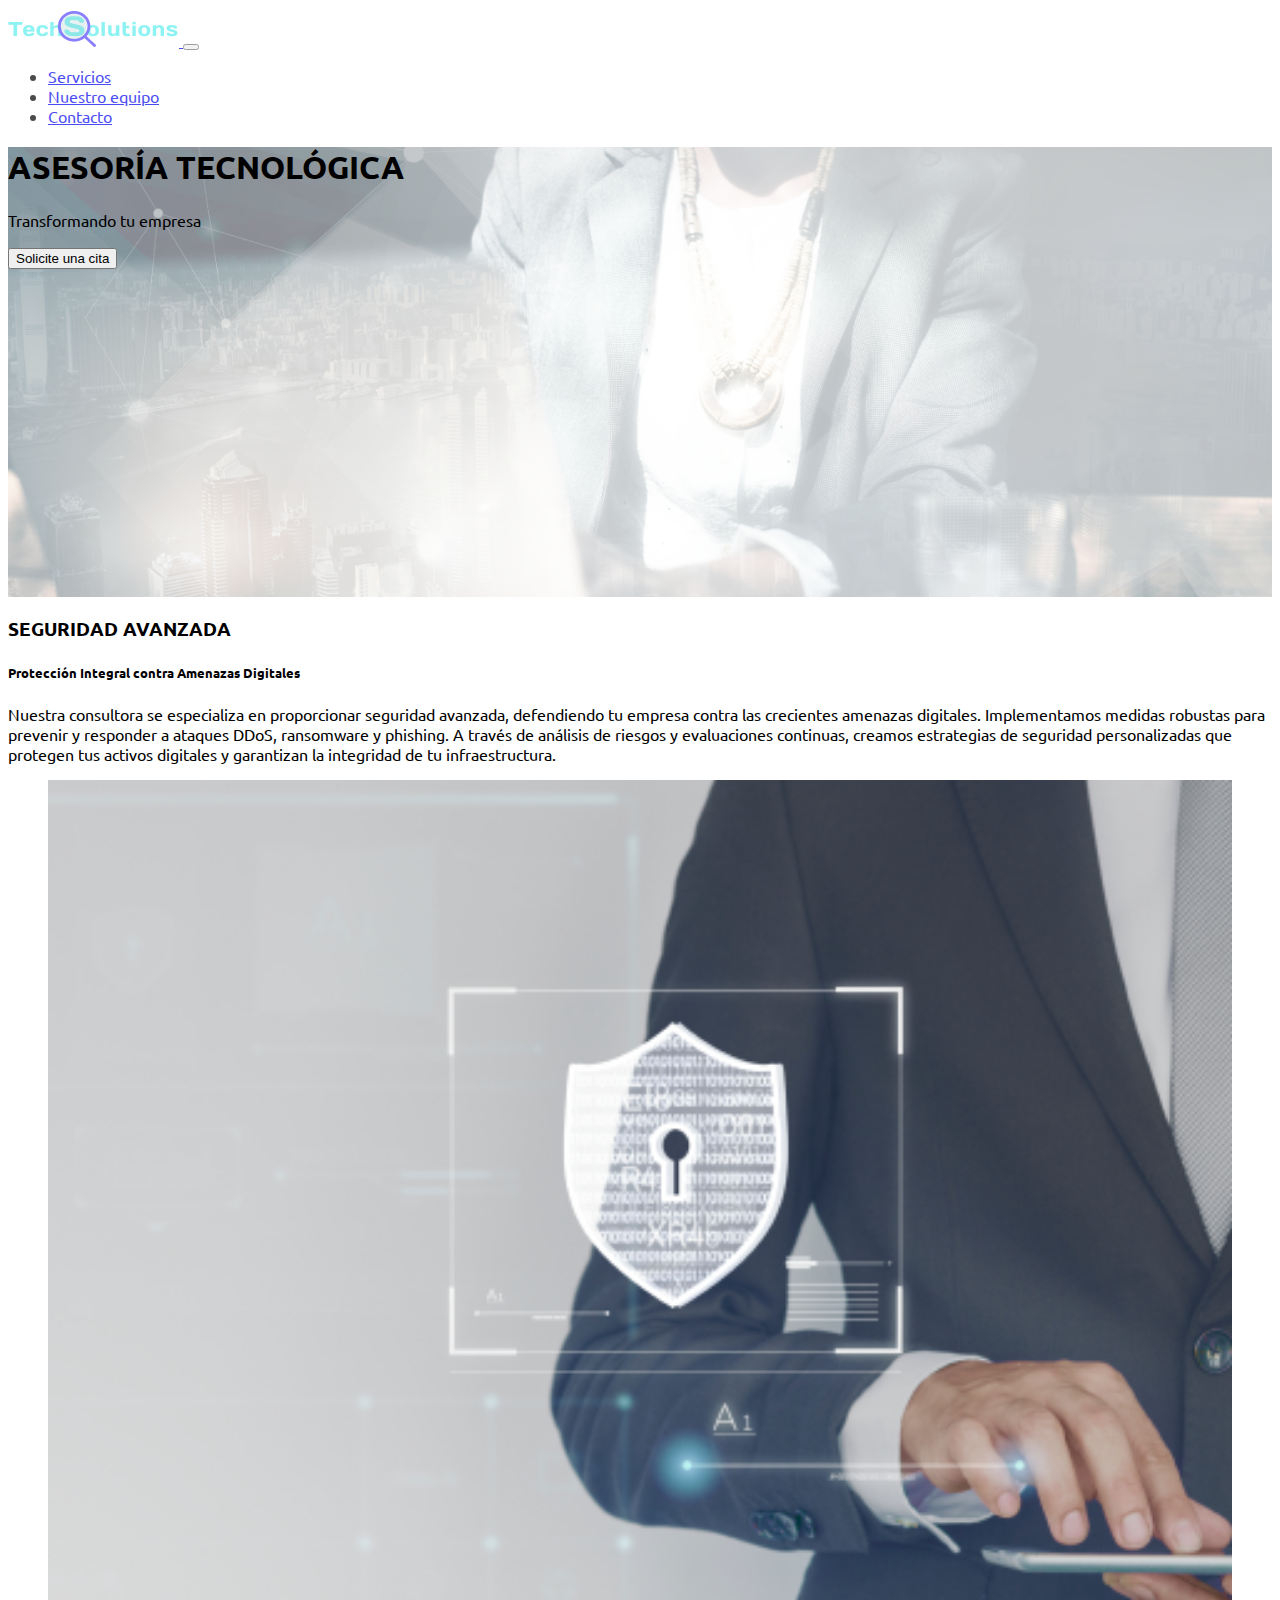
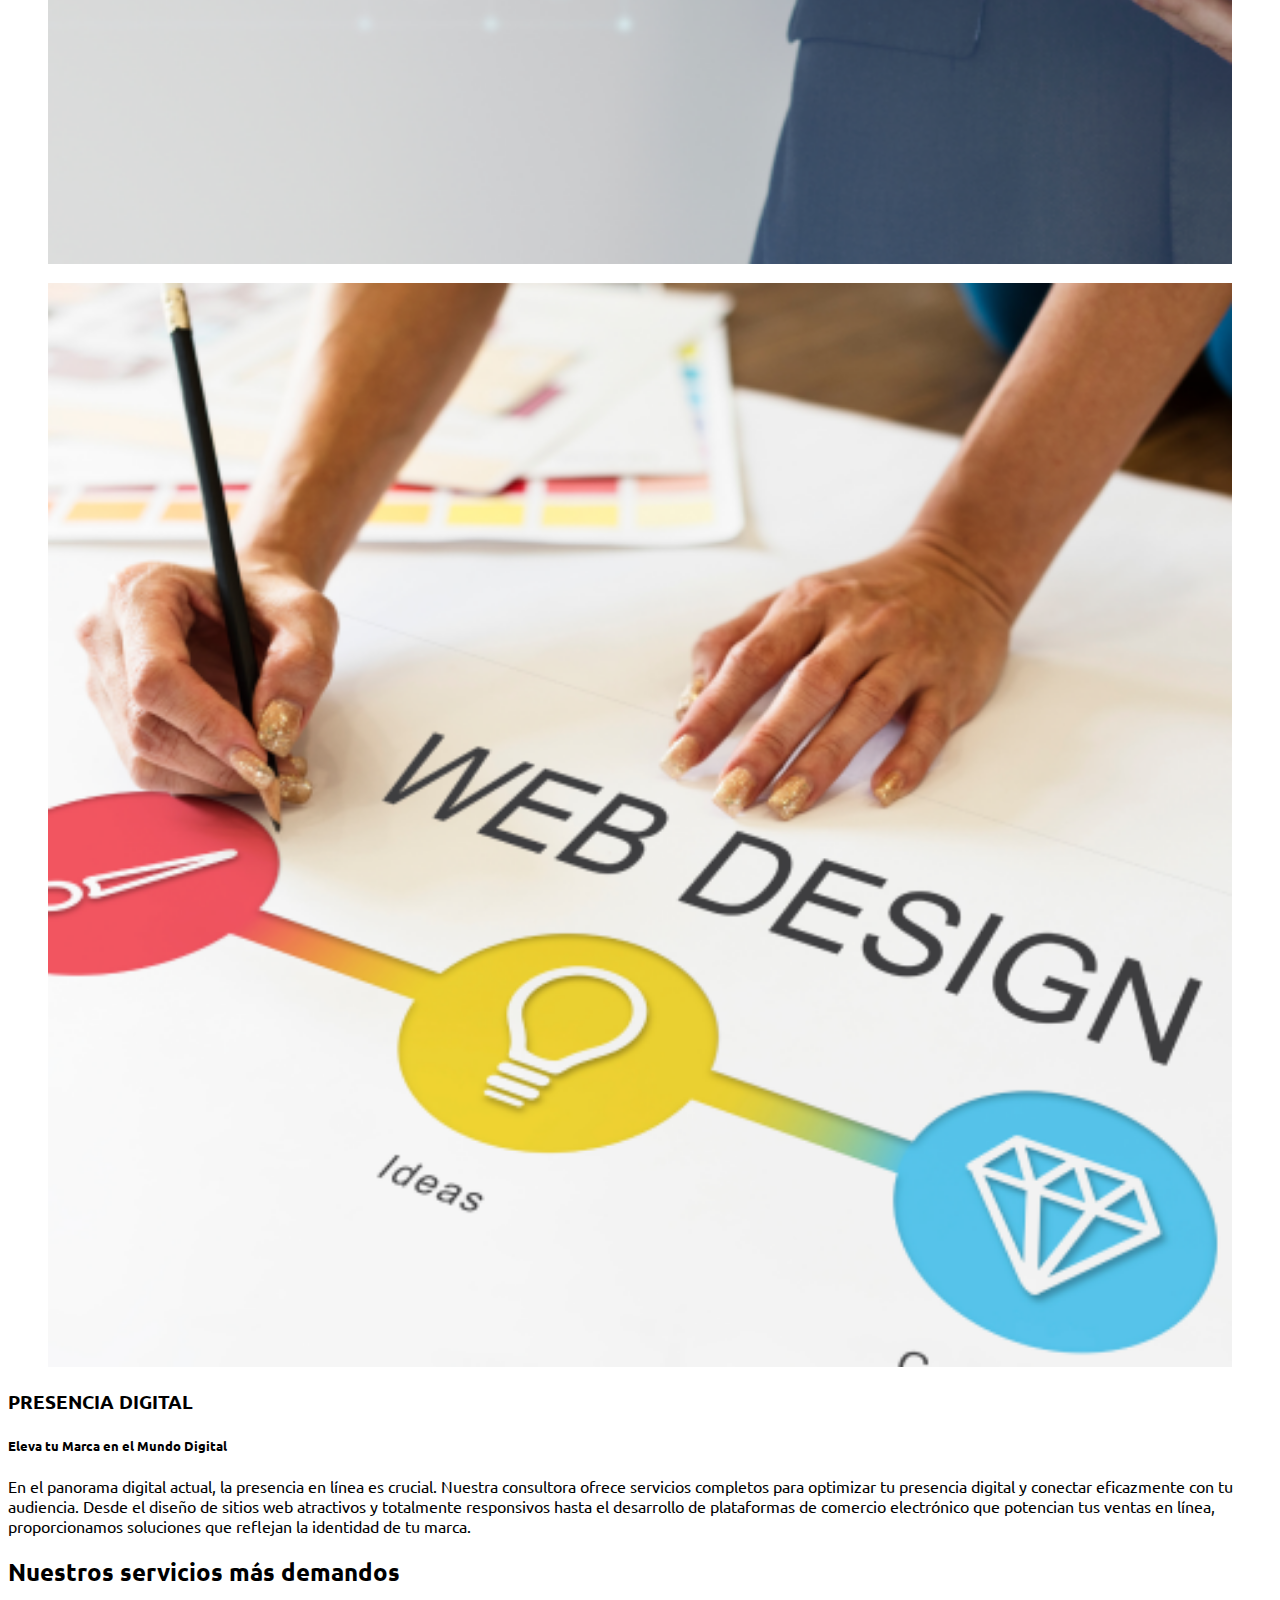
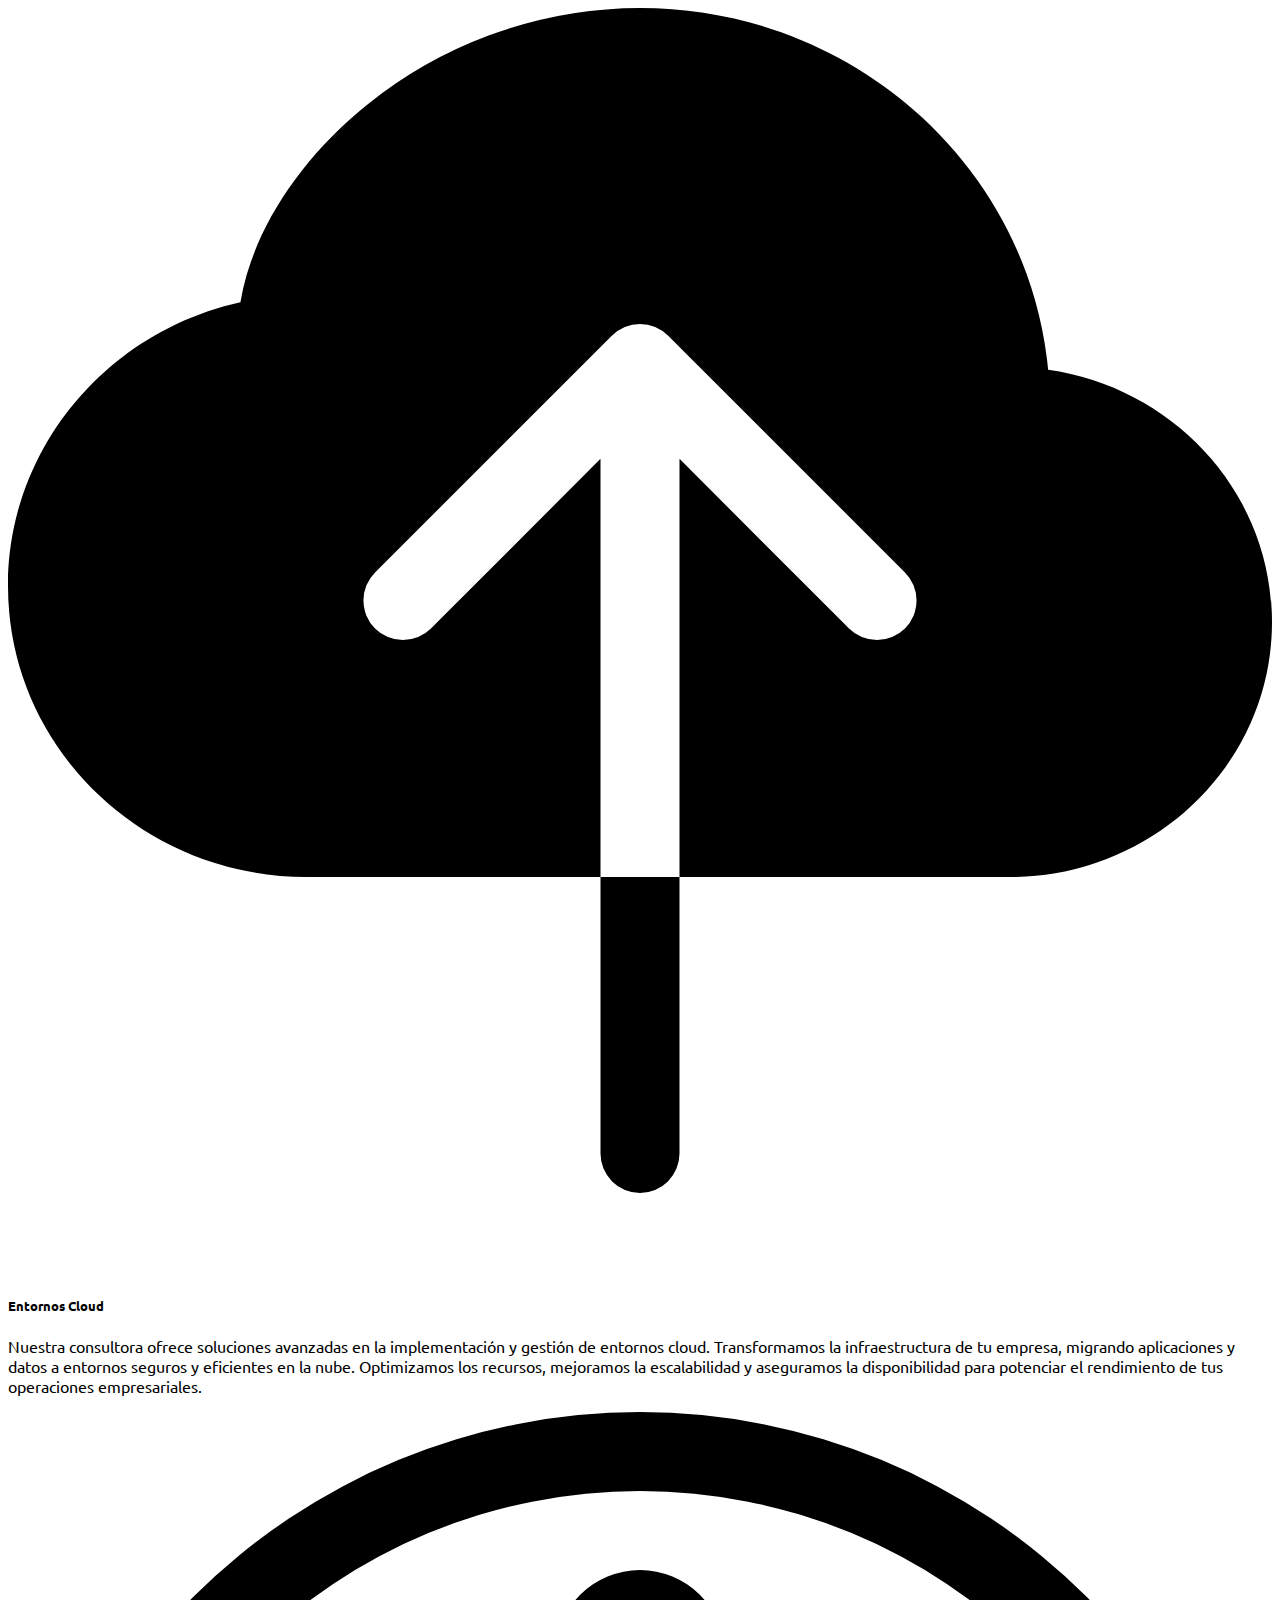
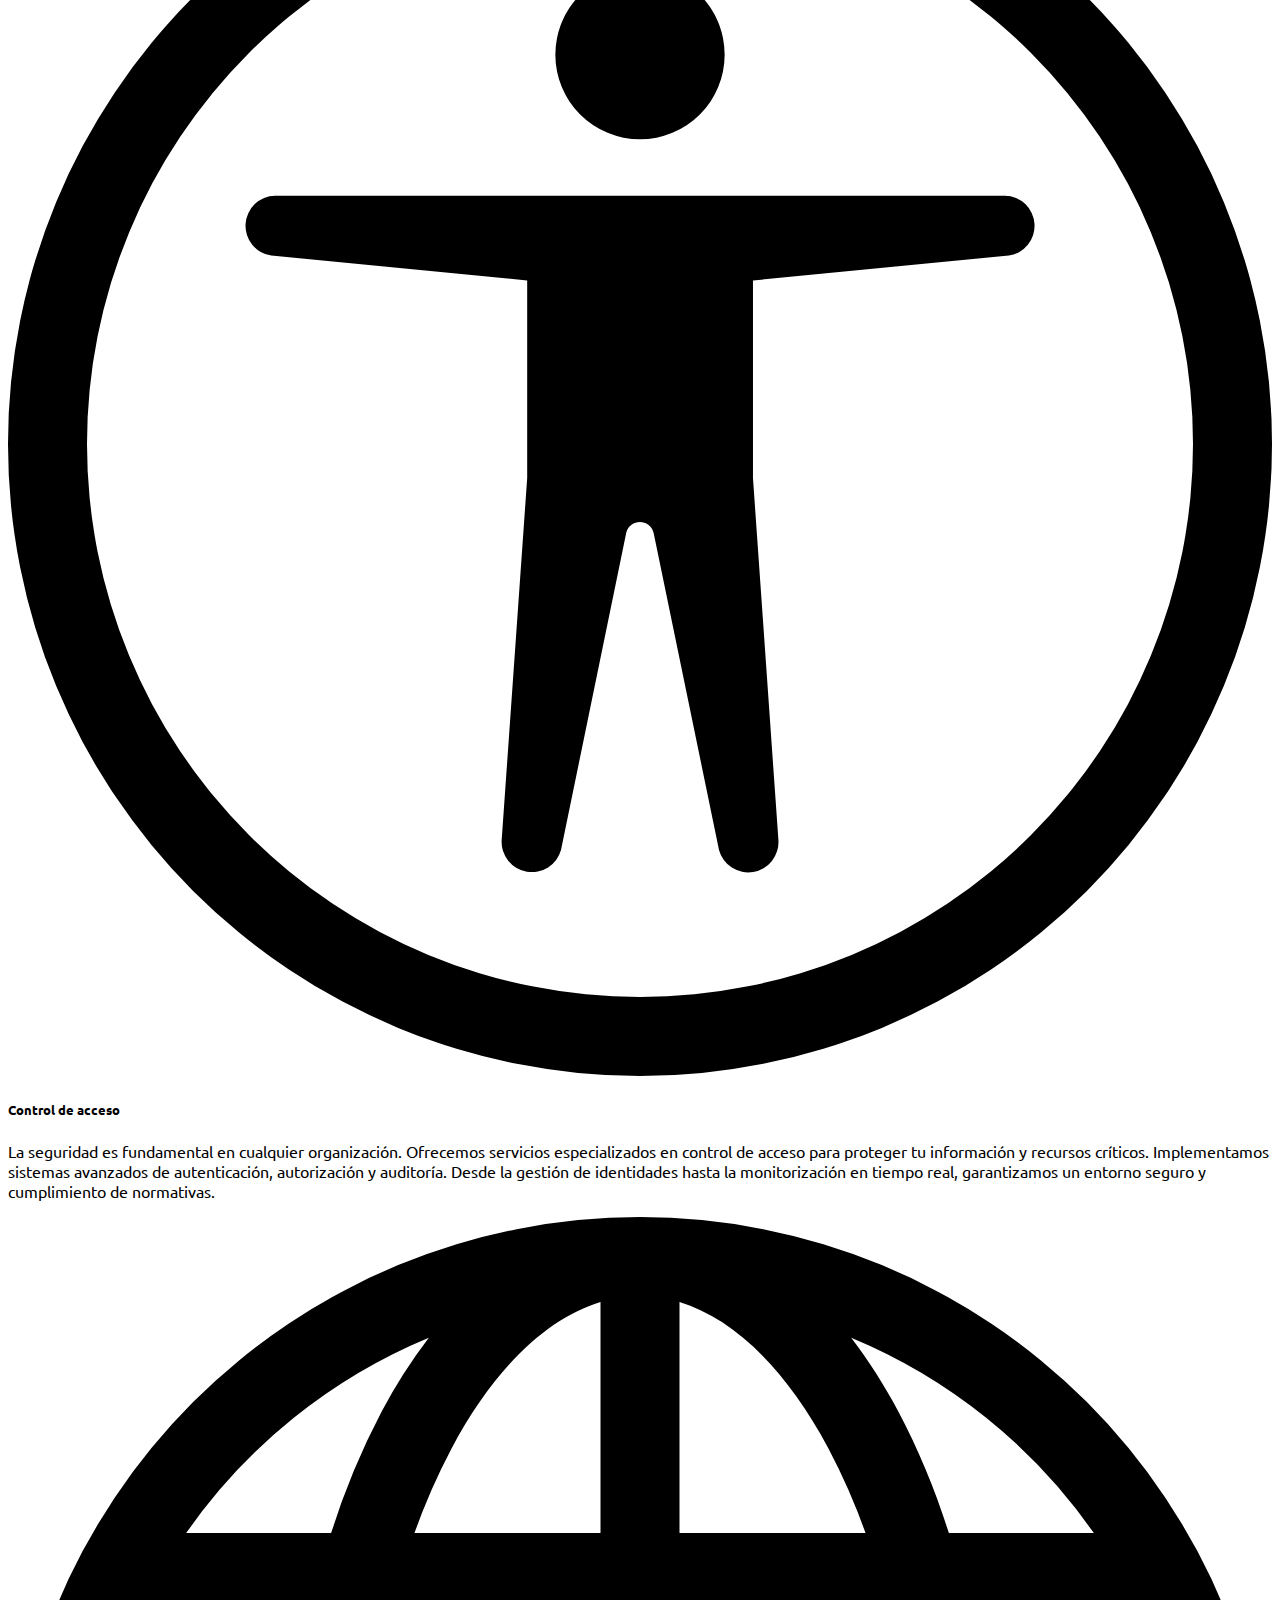
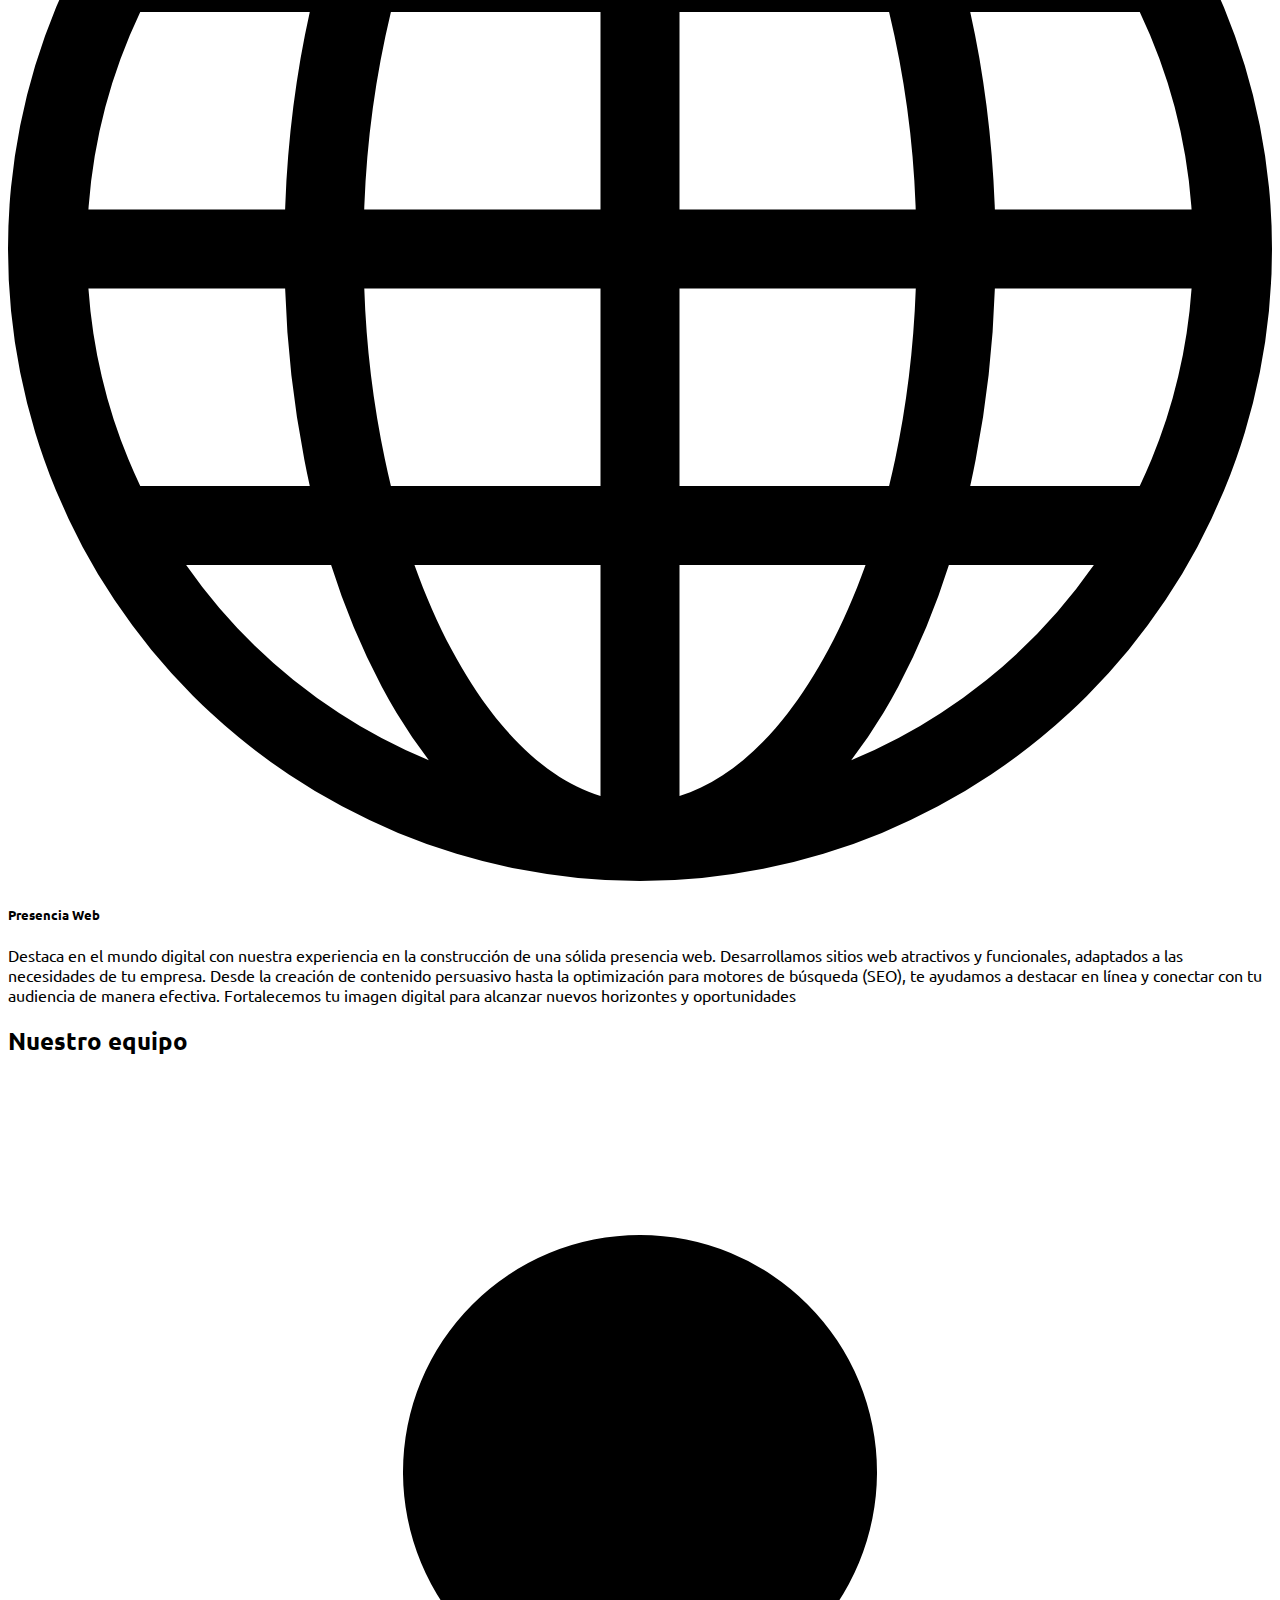
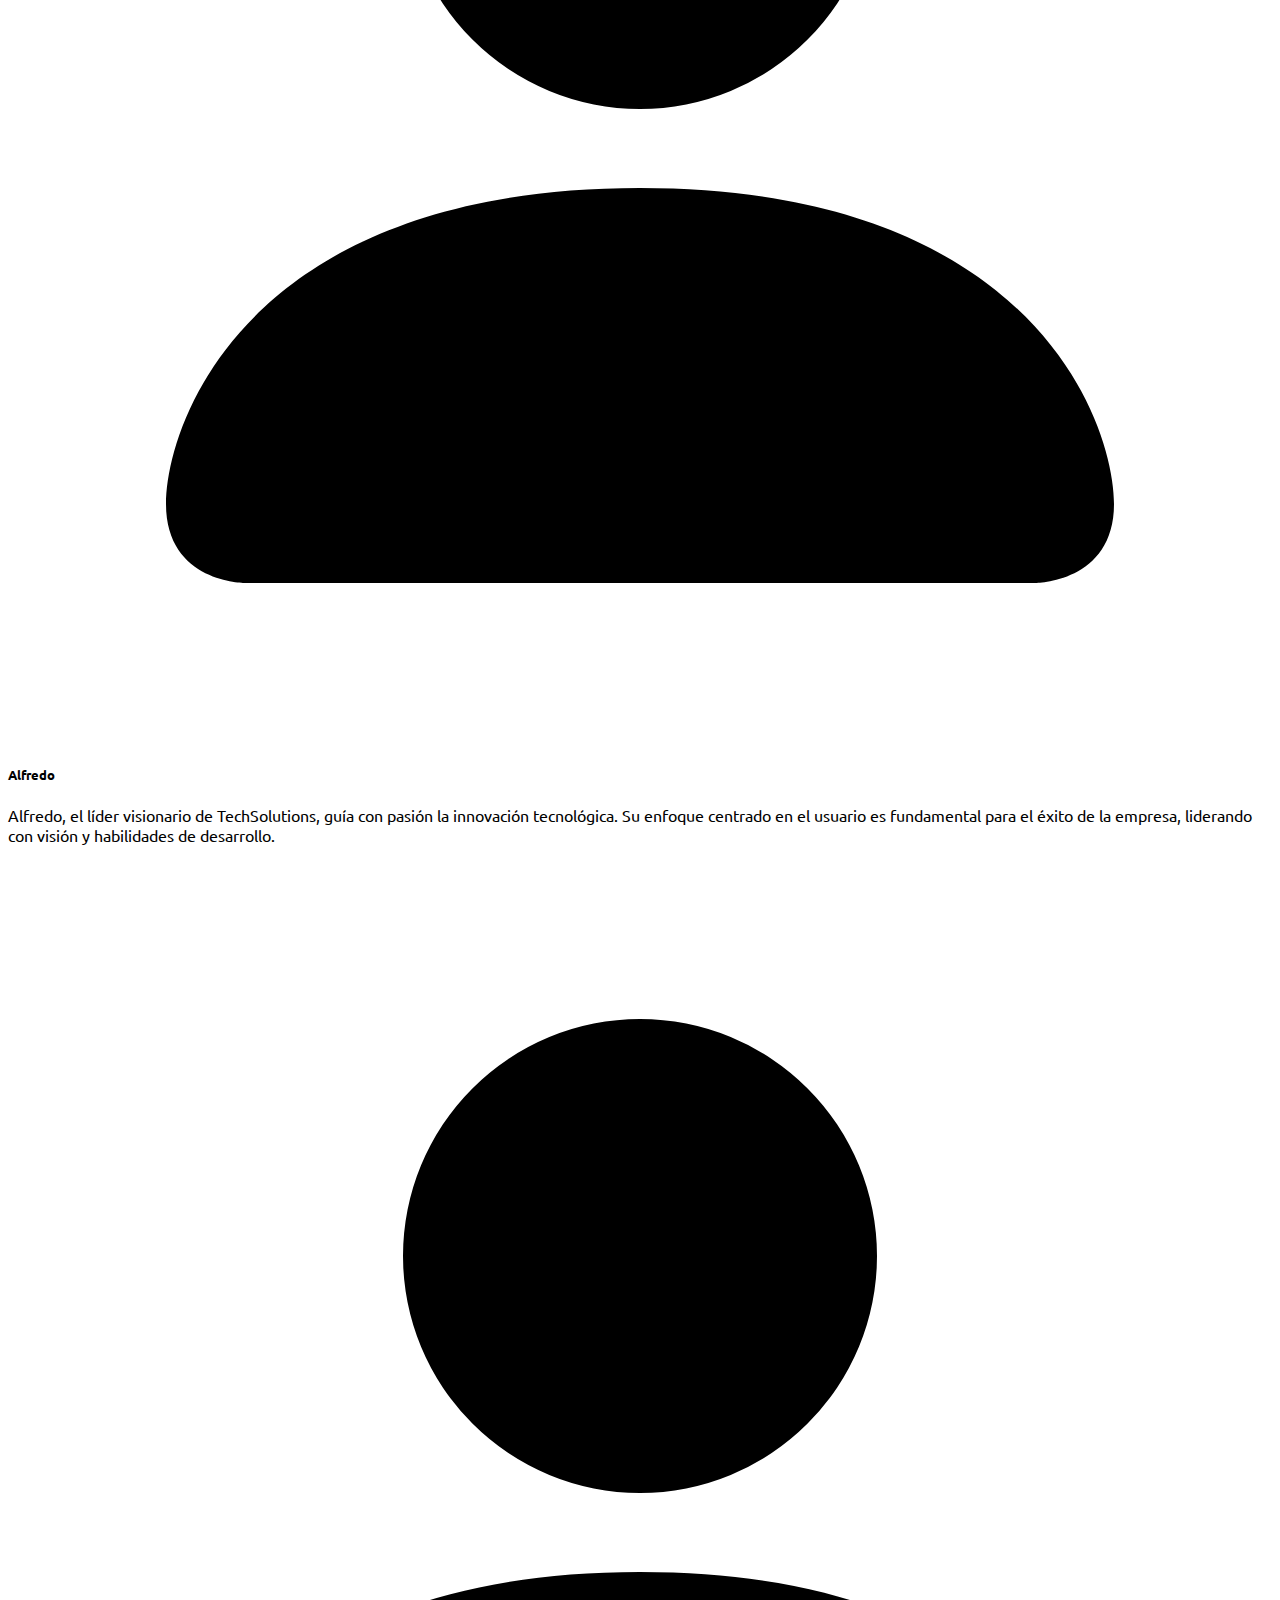
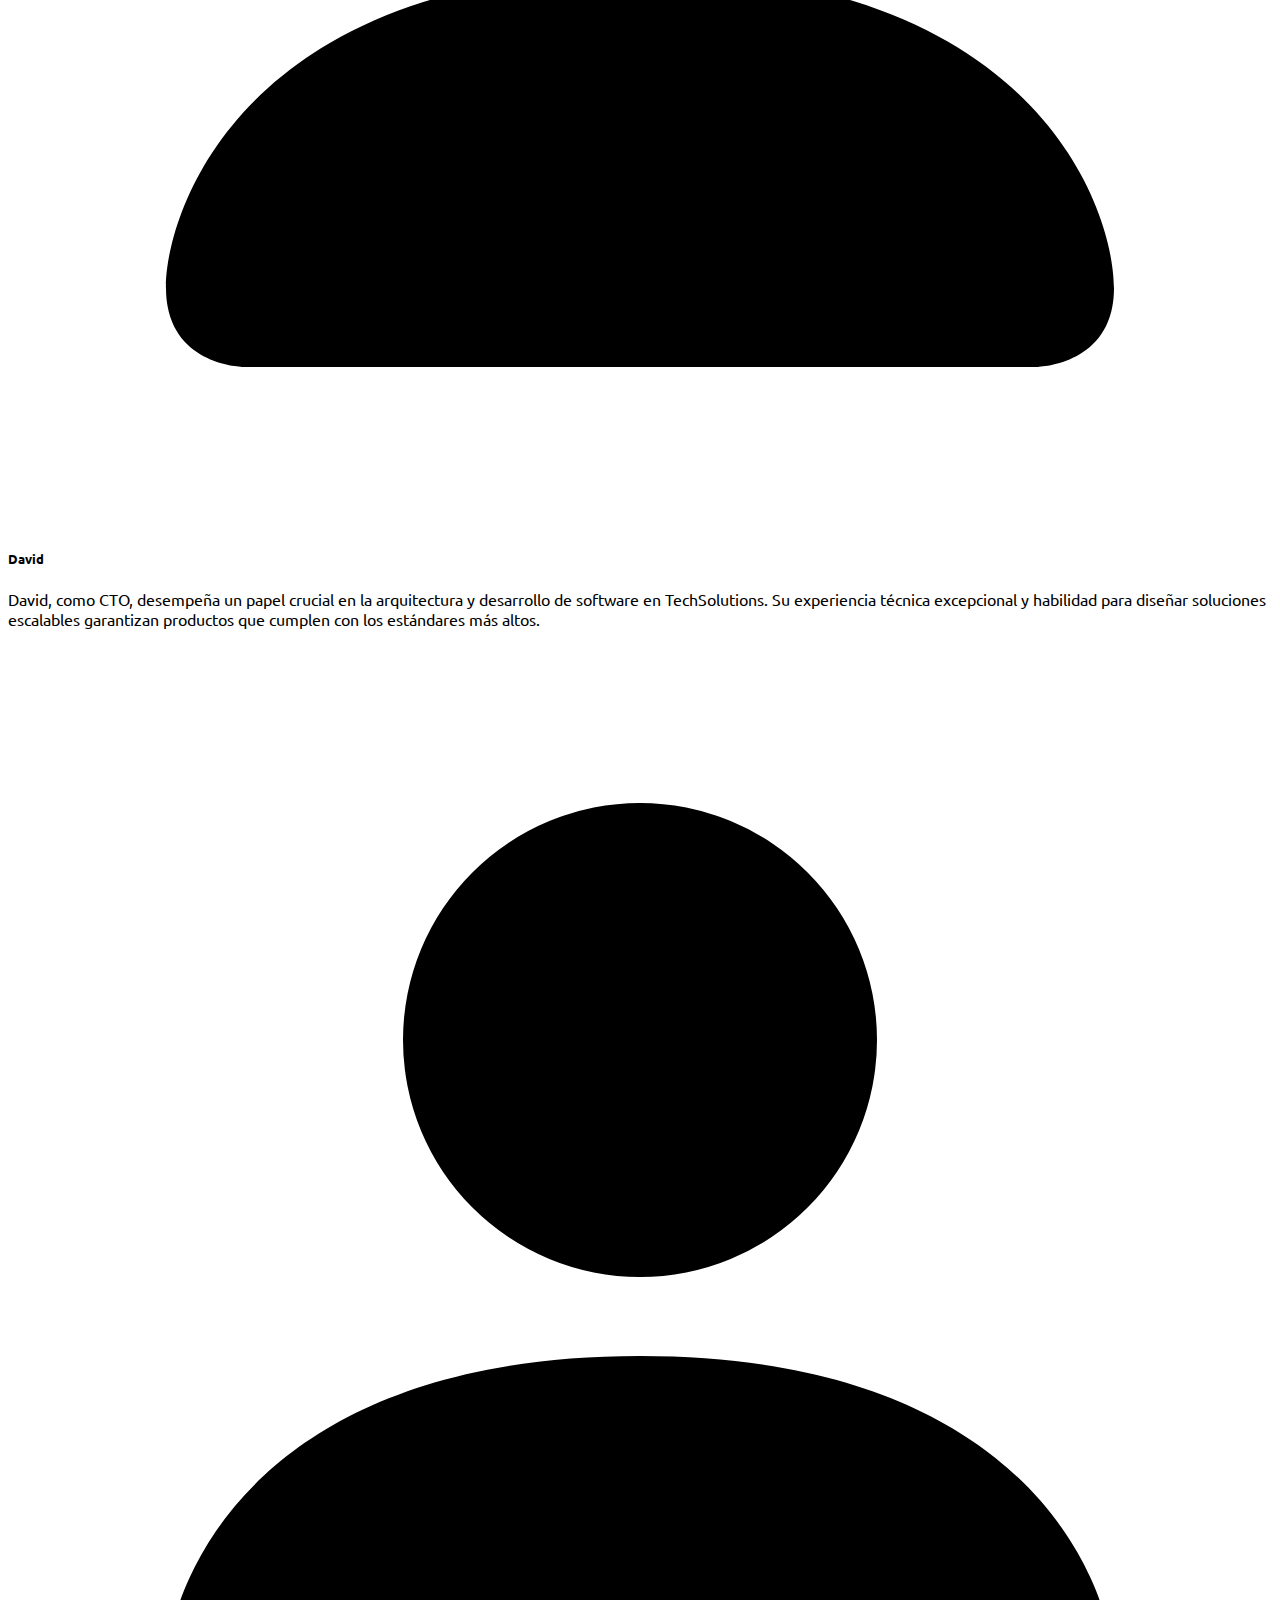
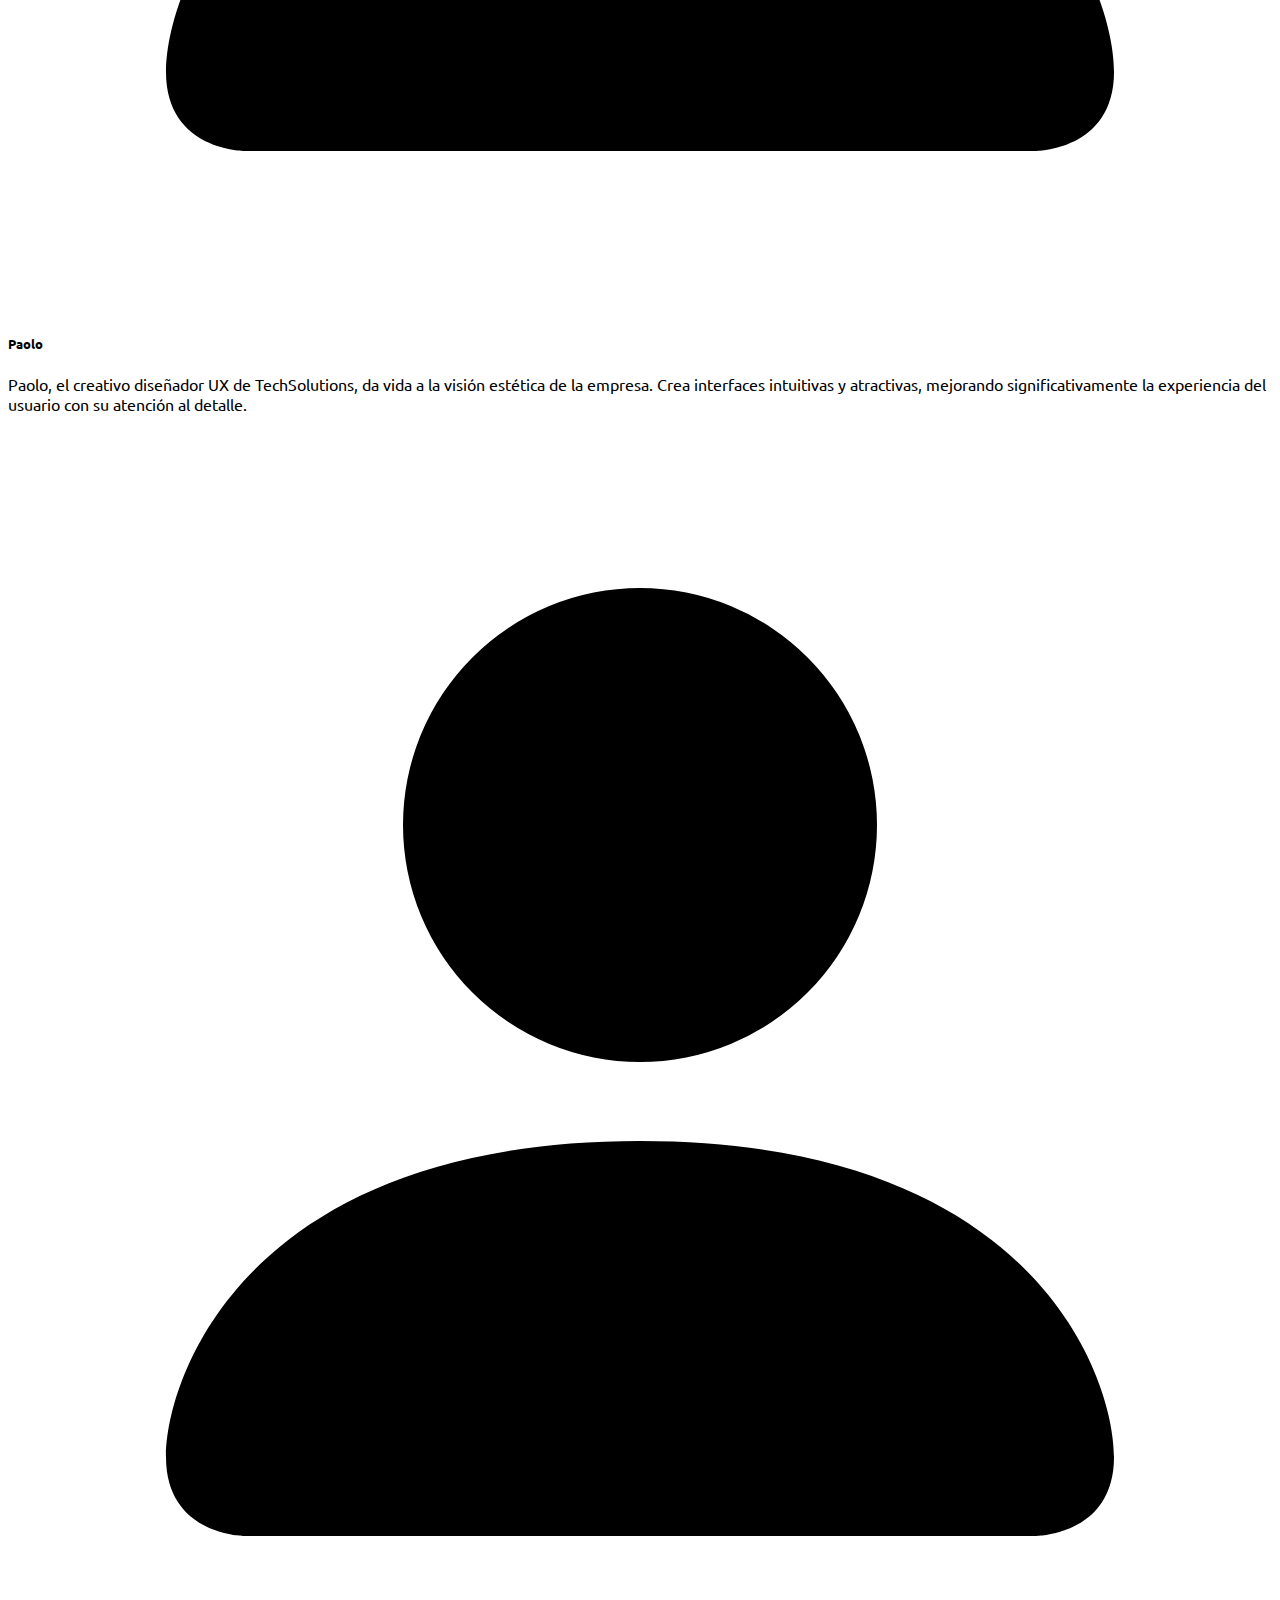
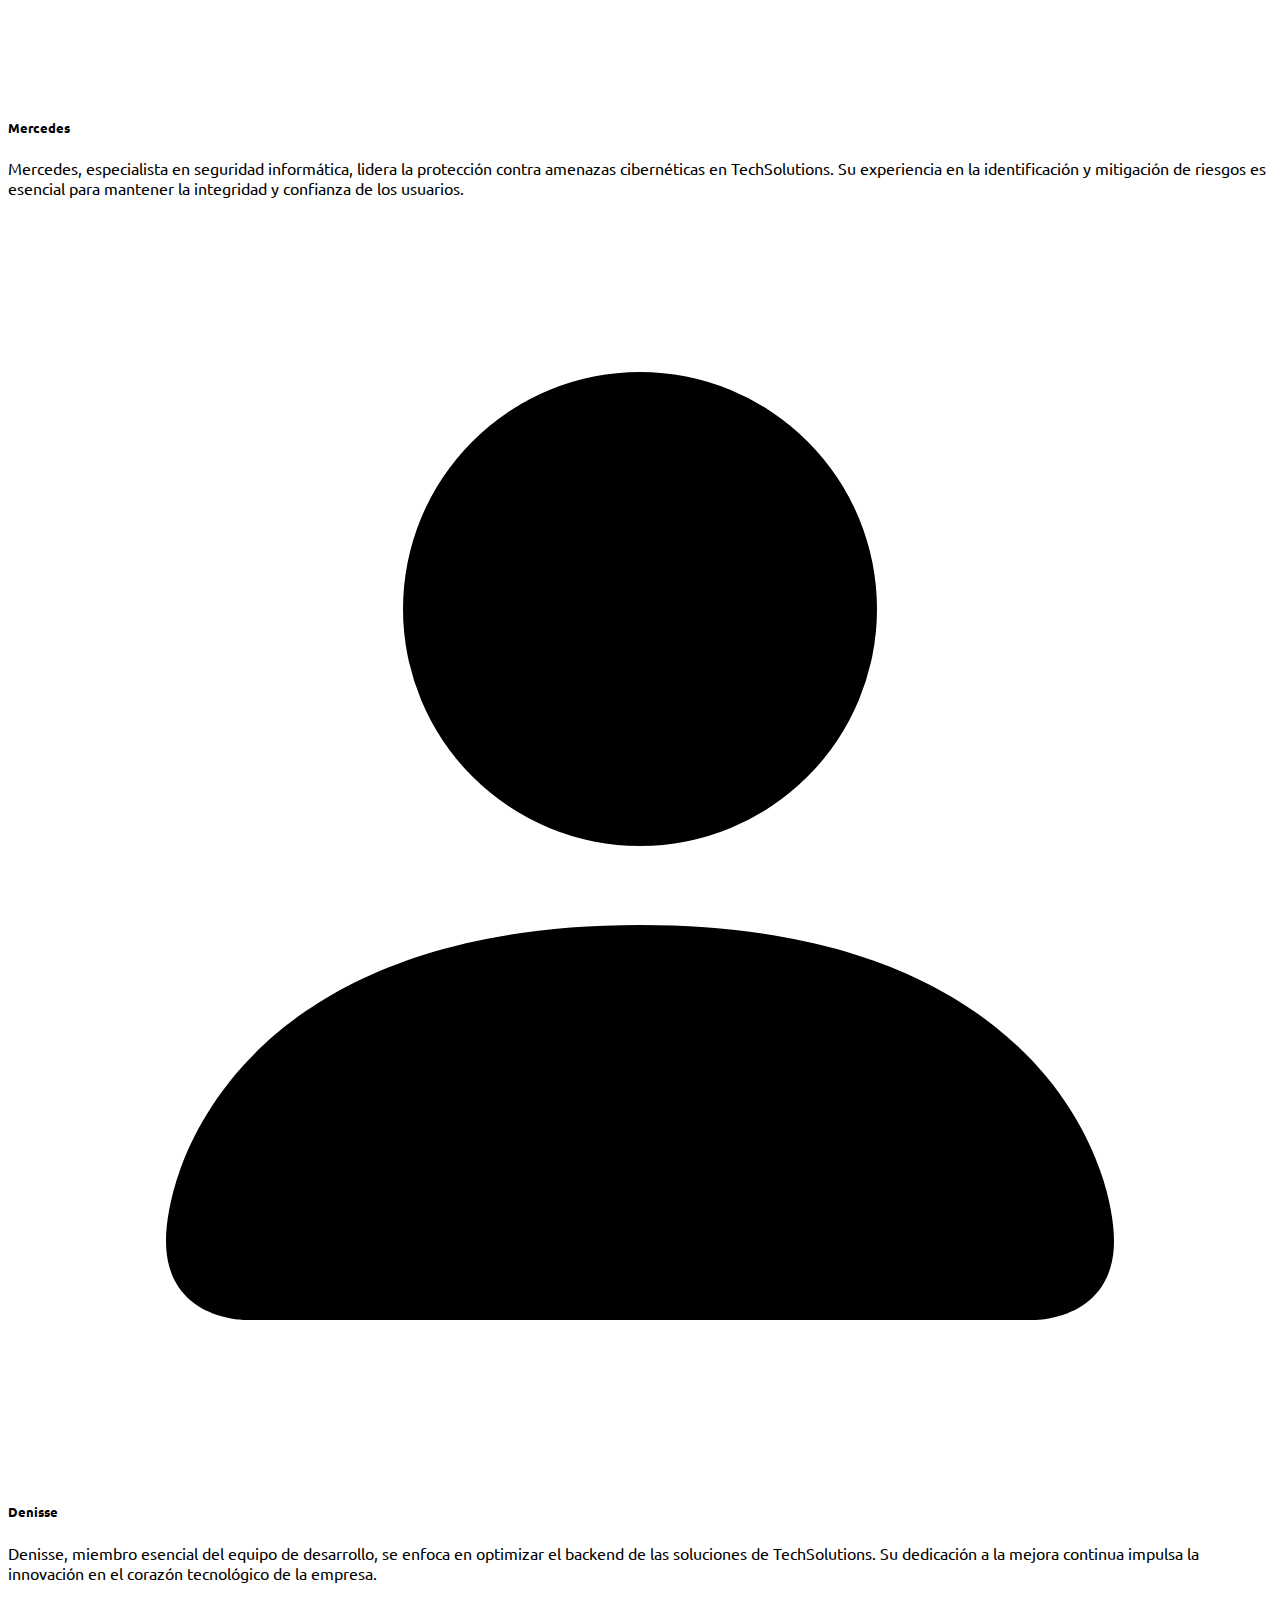
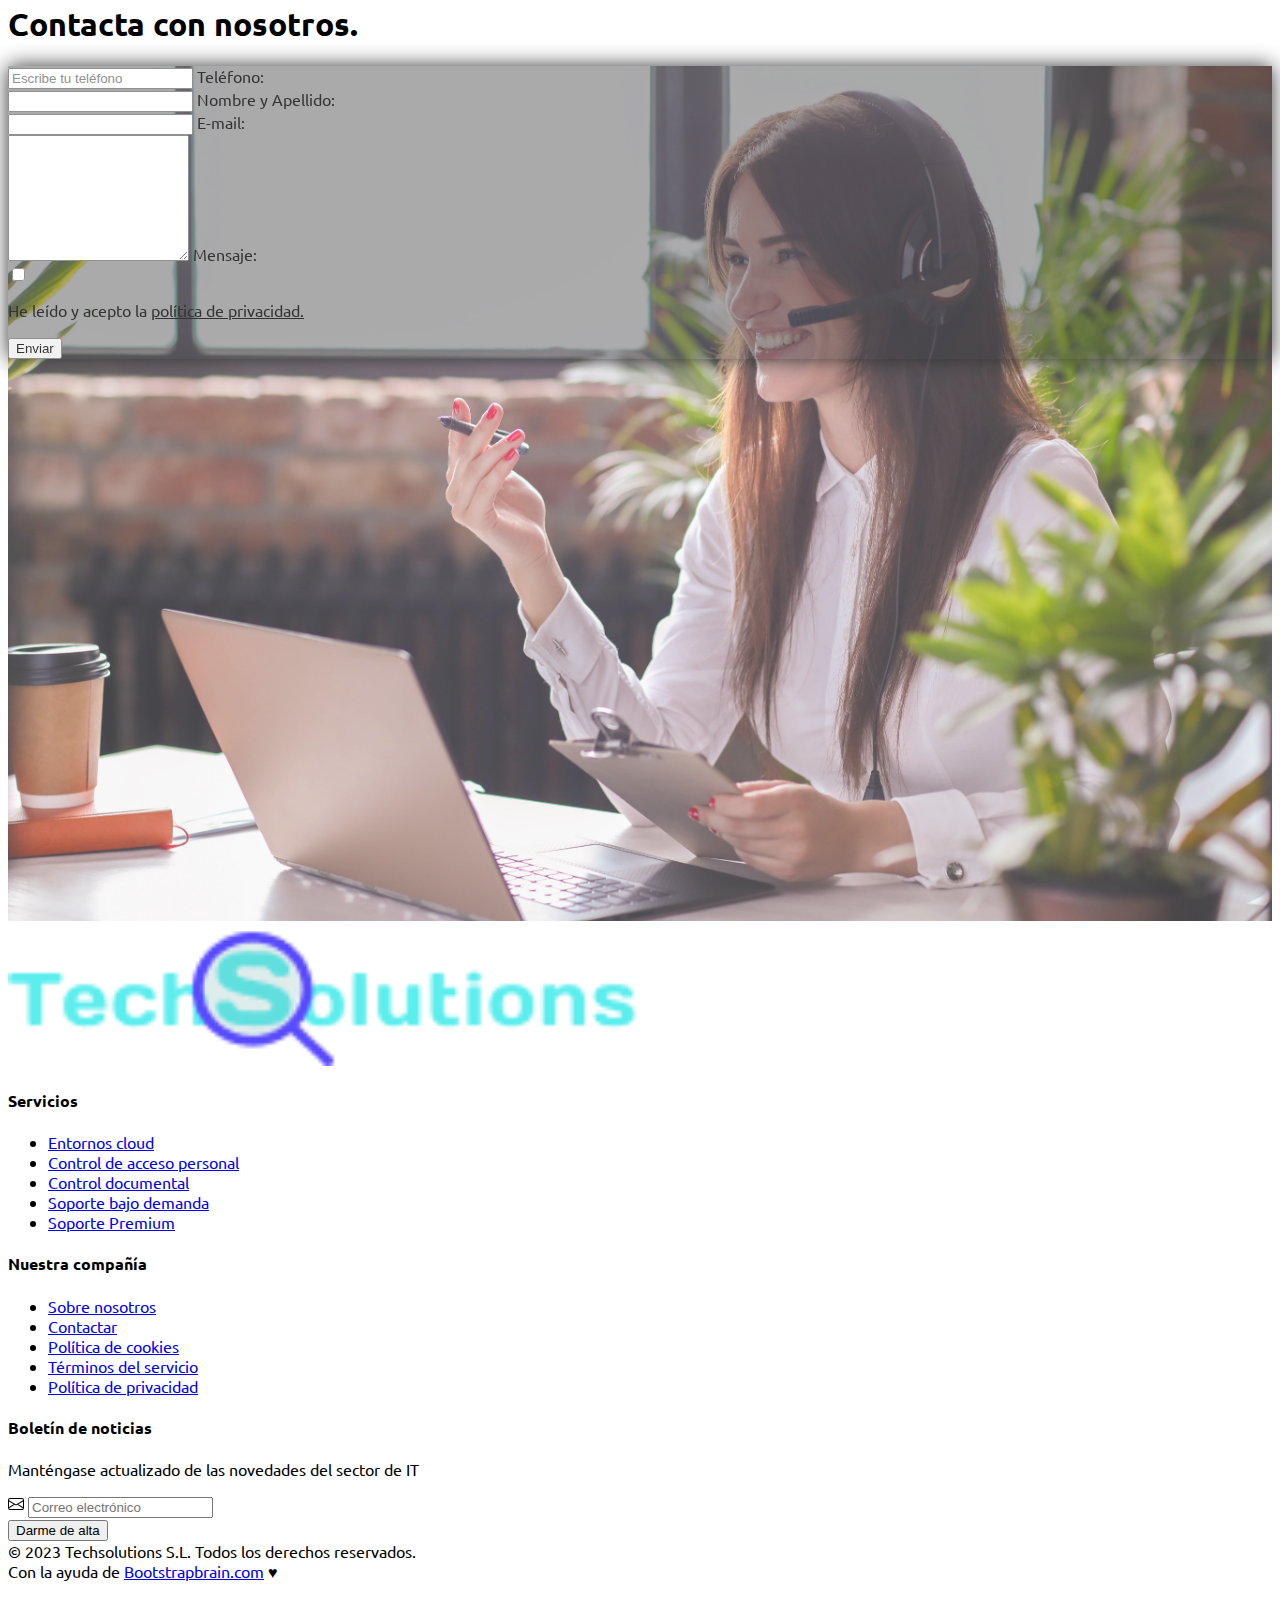
<file: index.html>
<!DOCTYPE html>
<html lang="en">

<head>
    <meta charset="UTF-8">
    <meta name="viewport" content="width=device-width, initial-scale=1.0">
    <link rel="preconnect" href="https://fonts.googleapis.com">
    <link rel="preconnect" href="https://fonts.gstatic.com" crossorigin>
    <link href="https://fonts.googleapis.com/css2?family=Ubuntu:wght@300;400;500;700&display=swap" rel="stylesheet">
    <link href="https://cdn.jsdelivr.net/npm/bootstrap@5.3.2/dist/css/bootstrap.min.css" rel="stylesheet"
        integrity="sha384-T3c6CoIi6uLrA9TneNEoa7RxnatzjcDSCmG1MXxSR1GAsXEV/Dwwykc2MPK8M2HN" crossorigin="anonymous">
    <link rel="stylesheet" href="../css/styles.css">
    <title>Techsolutions S.L. Consultoría informática</title>
</head>


<!-- Merche barra de navegación y header-->
<header>
    <nav class=" shadow p-3 mb-5 bg-body navbar navbar-expand-lg navbar-light bg-white fixed-top">
        <div class="container">
            <a class="navbar-brand" href="#">
                <img src="img/logo.png" alt="Logo">
            </a>
            <button class="navbar-toggler" type="button" data-toggle="collapse" data-target="#navbarNav"
                aria-controls="navbarNav" aria-expanded="false" aria-label="Toggle navigation">
                <span class="navbar-toggler-icon"></span>
            </button>
            <section class="collapse navbar-collapse" id="navbarNav">
                <ul class="navbar-nav ms-auto">
                    <li class="nav-item">
                        <a class="nav-link btn btn-light text-success fw-bold" href="#servicios">Servicios</a>
                    </li>
                    <li class="nav-item">
                        <a class="nav-link btn btn-light text-success fw-bold" href="#nosotros">Nuestro equipo</a>
                    </li>
                    <li class="nav-item">
                        <a class="nav-link btn btn-light text-success fw-bold" href="#contacto">Contacto</a>
                    </li>
                </ul>
            </section>
        </div>
    </nav>

    <div class=" d-flex align-items-center" style="
        background-image: url('img/fondo-mujer.png');
        height: 50vh;
        background-size: cover;
        background-position: center;
        ">

        <div class="container ">
            <div class="col-md-8 offset-md-2 text-left text-white">
                <h1 class="h1 text-success">ASESORÍA TECNOLÓGICA</h1>
                <p class="text-dark fs-6 fw-bold">Transformando tu empresa</p>
                <button type="button" class="btn fw-bold btn-warning font-weight-bold text-white">Solicite una
                    cita</button>
            </div>
        </div>
    </div>
    </div>
</header>



<main>
    <section class="container">
        <!-- Paolo Primera parte del main-->
        <section class="p-4">
            <section class="container">
                <div class="row">
                    <article class="col-md-6 text-center">
                        <div class="mt-3">
                            <h3 class="pb-3 text-secondary">SEGURIDAD AVANZADA</h3>
                            <h5 class="p-1 text-success">Protección Integral contra Amenazas Digitales</h5>
                        </div>
                        <div class="p-2">
                            <p>Nuestra consultora se especializa en proporcionar seguridad avanzada, defendiendo tu
                                empresa contra las crecientes amenazas digitales. Implementamos medidas robustas para
                                prevenir y responder a ataques DDoS, ransomware y phishing. A través de análisis de
                                riesgos y evaluaciones continuas, creamos estrategias de seguridad personalizadas que
                                protegen tus activos digitales y garantizan la integridad de tu infraestructura.</p>
                        </div>
                    </article>
                    <figure class="col-md-6">
                        <img src="img/empresario-inicia-sesion-su-tableta 1.png" class="img-fluid">
                    </figure>
                    <figure class="col-md-6">
                        <img src="img/diseno-web 1.png" class="img-fluid">
                    </figure>
                    <article class="col-md-6 text-center">
                        <div class="mt-3">
                            <h3 class="pb-3 text-secondary">PRESENCIA DIGITAL</h3>
                            <h5 class="p-1 text-success">Eleva tu Marca en el Mundo Digital</h5>
                        </div>
                        <div class="p-2">
                            <p>En el panorama digital actual, la presencia en línea es crucial. Nuestra consultora
                                ofrece servicios completos para optimizar tu presencia digital y conectar eficazmente
                                con tu audiencia. Desde el diseño de sitios web atractivos y totalmente responsivos
                                hasta el desarrollo de plataformas de comercio electrónico que potencian tus ventas en
                                línea, proporcionamos soluciones que reflejan la identidad de tu marca.</p>
                        </div>
                    </article>
                </div>
            </section>
        </section>
        <!-- David Segunda parte del main-->
        <section class="p-5 m-5">
            <h2 class="text-center pb-4 text-success" id="servicios">Nuestros servicios más demandos</h2>
        </section>
        <section class="container ">
            <section class="row row-cols-1 row-cols-sm-1 row-cols-md-3 row-cols-lg-3 ">
                <article class="col">
                    <div class="card border-0 h-100 ">
                        <svg xmlns="http://www.w3.org/2000/svg" fill="currentColor"
                            class="bi bi-cloud-upload-fill w-25 h-auto text-warning mx-auto" viewBox="0 0 16 16">
                            <path fill-rule="evenodd"
                                d="M8 0a5.53 5.53 0 0 0-3.594 1.342c-.766.66-1.321 1.52-1.464 2.383C1.266 4.095 0 5.555 0 7.318 0 9.366 1.708 11 3.781 11H7.5V5.707L5.354 7.854a.5.5 0 1 1-.708-.708l3-3a.5.5 0 0 1 .708 0l3 3a.5.5 0 0 1-.708.708L8.5 5.707V11h4.188C14.502 11 16 9.57 16 7.773c0-1.636-1.242-2.969-2.834-3.194C12.923 1.999 10.69 0 8 0zm-.5 14.5V11h1v3.5a.5.5 0 0 1-1 0z" />
                        </svg>
                        <div class="card-body text-center border">
                            <h5 class="card-title">Entornos Cloud</h5>
                            <p class="card-text">Nuestra consultora ofrece soluciones avanzadas en la implementación y
                                gestión de entornos cloud. Transformamos la infraestructura de tu empresa, migrando
                                aplicaciones y datos a entornos seguros y eficientes en la nube. Optimizamos los
                                recursos, mejoramos la escalabilidad y aseguramos la disponibilidad para potenciar el
                                rendimiento de tus operaciones empresariales.</p>
                        </div>
                    </div>
                </article>

                <article class="col ">
                    <div class="card border-0 h-100">
                        <svg xmlns="http://www.w3.org/2000/svg" fill="currentColor"
                            class="bi bi-universal-access-circle w-25 h-auto text-primary mx-auto" viewBox="0 0 16 16">
                            <path
                                d="M8 4.143A1.071 1.071 0 1 0 8 2a1.071 1.071 0 0 0 0 2.143Zm-4.668 1.47 3.24.316v2.5l-.323 4.585A.383.383 0 0 0 7 13.14l.826-4.017c.045-.18.301-.18.346 0L9 13.139a.383.383 0 0 0 .752-.125L9.43 8.43v-2.5l3.239-.316a.38.38 0 0 0-.047-.756H3.379a.38.38 0 0 0-.047.756Z" />
                            <path d="M8 0a8 8 0 1 0 0 16A8 8 0 0 0 8 0ZM1 8a7 7 0 1 1 14 0A7 7 0 0 1 1 8Z" />
                        </svg>
                        <div class="card-body text-center border">
                            <h5 class="card-title">Control de acceso</h5>
                            <p class="card-text">La seguridad es fundamental en cualquier organización. Ofrecemos
                                servicios especializados en control de acceso para proteger tu información y
                                recursos críticos. Implementamos sistemas avanzados de autenticación, autorización y
                                auditoría. Desde la gestión de identidades hasta la monitorización en tiempo real,
                                garantizamos un entorno seguro y cumplimiento de normativas.</p>
                        </div>
                    </div>
                </article>

                <article class="col">
                    <div
                        class="card  h-100 w-100 d-flex justify-content-center align-items-center position-relative border-0">

                        <svg xmlns="http://www.w3.org/2000/svg" fill="currentColor"
                            class="bi bi-globe w-25 h-auto text-success mx-auto" viewBox="0 0 16 16">
                            <path
                                d="M0 8a8 8 0 1 1 16 0A8 8 0 0 1 0 8zm7.5-6.923c-.67.204-1.335.82-1.887 1.855A7.97 7.97 0 0 0 5.145 4H7.5V1.077zM4.09 4a9.267 9.267 0 0 1 .64-1.539 6.7 6.7 0 0 1 .597-.933A7.025 7.025 0 0 0 2.255 4H4.09zm-.582 3.5c.03-.877.138-1.718.312-2.5H1.674a6.958 6.958 0 0 0-.656 2.5h2.49zM4.847 5a12.5 12.5 0 0 0-.338 2.5H7.5V5H4.847zM8.5 5v2.5h2.99a12.495 12.495 0 0 0-.337-2.5H8.5zM4.51 8.5a12.5 12.5 0 0 0 .337 2.5H7.5V8.5H4.51zm3.99 0V11h2.653c.187-.765.306-1.608.338-2.5H8.5zM5.145 12c.138.386.295.744.468 1.068.552 1.035 1.218 1.65 1.887 1.855V12H5.145zm.182 2.472a6.696 6.696 0 0 1-.597-.933A9.268 9.268 0 0 1 4.09 12H2.255a7.024 7.024 0 0 0 3.072 2.472zM3.82 11a13.652 13.652 0 0 1-.312-2.5h-2.49c.062.89.291 1.733.656 2.5H3.82zm6.853 3.472A7.024 7.024 0 0 0 13.745 12H11.91a9.27 9.27 0 0 1-.64 1.539 6.688 6.688 0 0 1-.597.933zM8.5 12v2.923c.67-.204 1.335-.82 1.887-1.855.173-.324.33-.682.468-1.068H8.5zm3.68-1h2.146c.365-.767.594-1.61.656-2.5h-2.49a13.65 13.65 0 0 1-.312 2.5zm2.802-3.5a6.959 6.959 0 0 0-.656-2.5H12.18c.174.782.282 1.623.312 2.5h2.49zM11.27 2.461c.247.464.462.98.64 1.539h1.835a7.024 7.024 0 0 0-3.072-2.472c.218.284.418.598.597.933zM10.855 4a7.966 7.966 0 0 0-.468-1.068C9.835 1.897 9.17 1.282 8.5 1.077V4h2.355z" />
                        </svg>
                        <div class="card-body text-center border">
                            <h5 class="card-title">Presencia Web</h5>
                            <p class="card-text">Destaca en el mundo digital con nuestra experiencia en la
                                construcción de una sólida presencia web. Desarrollamos sitios web atractivos y
                                funcionales, adaptados a las necesidades de tu empresa. Desde la creación de
                                contenido persuasivo hasta la optimización para motores de búsqueda (SEO), te
                                ayudamos a destacar en línea y conectar con tu audiencia de manera efectiva.
                                Fortalecemos tu imagen digital para alcanzar nuevos horizontes y oportunidades</p>
                        </div>
                    </div>
                </article>
            </section>
        </section>

        <section class="p-5 m-5">
            <h2 class="text-center pb-4 text-success" id="nosotros">Nuestro equipo</h2>
        </section>

        <section class="container mt-5 mb-5">
            <section class="row row-cols-1 row-cols-sm-1 row-cols-md-3 row-cols-lg-5 ">
                <section class="col ">
                    <article class="card  h-100">
                        <svg xmlns="http://www.w3.org/2000/svg" fill="currentColor"
                            class="bi bi-person-fill text-dark w-50 h-auto mx-auto" viewBox="0 0 16 16">
                            <path class=""
                                d="M3 14s-1 0-1-1 1-4 6-4 6 3 6 4-1 1-1 1H3Zm5-6a3 3 0 1 0 0-6 3 3 0 0 0 0 6Z" />
                        </svg>
                        <div class="card-body text-center">
                            <h5 class="card-title">Alfredo</h5>
                            <p class="card-text">Alfredo, el líder visionario de TechSolutions, guía con pasión la
                                innovación tecnológica. Su enfoque centrado en el usuario es fundamental para el
                                éxito de la
                                empresa, liderando con visión y habilidades de desarrollo.</p>
                        </div>
                    </article>
                </section>

                <section class="col ">
                    <article class="card  h-100">
                        <svg xmlns="http://www.w3.org/2000/svg" fill="currentColor"
                            class="bi bi-person-fill w-50 h-auto text-success mx-auto" viewBox="0 0 16 16">
                            <path d="M3 14s-1 0-1-1 1-4 6-4 6 3 6 4-1 1-1 1H3Zm5-6a3 3 0 1 0 0-6 3 3 0 0 0 0 6Z" />
                        </svg>
                        <div class="card-body text-center">
                            <h5 class="card-title">David</h5>
                            <p class="card-text">David, como CTO, desempeña un papel crucial en la arquitectura y
                                desarrollo
                                de software en TechSolutions. Su experiencia técnica excepcional y habilidad para
                                diseñar
                                soluciones escalables garantizan productos que cumplen con los estándares más altos.
                            </p>
                        </div>
                    </article>
                </section>


                <section class="col ">
                    <article class="card  h-100">

                        <svg xmlns="http://www.w3.org/2000/svg" fill="currentColor"
                            class="bi bi-person-fill w-50 h-auto text-warning mx-auto" viewBox="0 0 16 16">
                            <path d="M3 14s-1 0-1-1 1-4 6-4 6 3 6 4-1 1-1 1H3Zm5-6a3 3 0 1 0 0-6 3 3 0 0 0 0 6Z" />
                        </svg>
                        <div class="card-body text-center">
                            <h5 class="card-title">Paolo</h5>
                            <p class="card-text">Paolo, el creativo diseñador UX de TechSolutions, da vida a la
                                visión
                                estética de la empresa. Crea interfaces intuitivas y atractivas, mejorando
                                significativamente la experiencia del usuario con su atención al detalle.</p>
                        </div>
                    </article>
                </section>
                <section class="col">
                    <article class="card h-100">

                        <svg xmlns="http://www.w3.org/2000/svg" fill="currentColor"
                            class="bi bi-person-fill w-50 h-auto text-info  mx-auto" viewBox="0 0 16 16">
                            <path d="M3 14s-1 0-1-1 1-4 6-4 6 3 6 4-1 1-1 1H3Zm5-6a3 3 0 1 0 0-6 3 3 0 0 0 0 6Z" />
                        </svg>
                        <div class="card-body text-center">
                            <h5 class="card-title">Mercedes</h5>
                            <p class="card-text">Mercedes, especialista en seguridad informática, lidera la
                                protección
                                contra amenazas cibernéticas en TechSolutions. Su experiencia en la identificación y
                                mitigación de riesgos es esencial para mantener la integridad y confianza de los
                                usuarios.
                            </p>
                        </div>
                    </article>
                </section>
                <section class="col ">
                    <article class="card h-100">

                        <svg xmlns="http://www.w3.org/2000/svg" fill="currentColor"
                            class="bi bi-person-fill w-50 h-auto text-danger mx-auto" viewBox="0 0 16 16">
                            <path d="M3 14s-1 0-1-1 1-4 6-4 6 3 6 4-1 1-1 1H3Zm5-6a3 3 0 1 0 0-6 3 3 0 0 0 0 6Z" />
                        </svg>
                        <div class="card-body text-center">
                            <h5 class="card-title">Denisse</h5>
                            <p class="card-text">Denisse, miembro esencial del equipo de desarrollo, se enfoca en
                                optimizar
                                el backend de las soluciones de TechSolutions. Su dedicación a la mejora continua
                                impulsa la
                                innovación en el corazón tecnológico de la empresa.</p>
                        </div>
                    </article>
                </section>
            </section>
        </section>

        <!-- Denisse Formulario-->
        <h1 class="font-weight-bold text-center text-success m-3" id="contacto">Contacta con nosotros.</h1>
        <section class="container-fluid fondo mt-4 d-flex align-items-center justify-content-center">


            <section class="container mt-1 mx-auto">

                <form class="p-4 mx-auto col-md-6 col-12"
                    style="box-shadow: 0 0 20px black; text-align: left; margin-top: 1%; background: rgba(5, 7, 12, 0.40);">
                    <div class="form-group mt-1">
                        <div class="form-floating">
                            <input class="form-control mt-3" type="number" id="campo_Telefono" required
                                placeholder="Escribe tu teléfono">
                            <label class="form-label" for="campo_Telefono">Teléfono:</label>
                        </div>

                        <div class="form-floating">
                            <input class="form-control mt-3" type="text" id="campo_nombre" placeholder="" required>
                            <label class="form-label" for="campo_nombre">Nombre y Apellido:</label>
                        </div>

                        <div class="form-floating">
                            <input class="form-control mt-3" type="email" id="campo_email" required placeholder="">
                            <label class="form-label" for="campo_mail" >E-mail:</label>
                        </div>

                        <div class="form-floating">
                            <textarea class="form-control mt-3" id="campo_mensaje" style="height:120px;"></textarea>
                            <label for="campo_mensaje" class="form-label" required>Mensaje:</label>
                        </div>

                        <div class="check d-flex justify-content-center">
                            <div class="form-check mt-2">
                                <input class="form-check-input" id="campo_check" type="checkbox" required>
                                <label for="checkterms" class="form-check-label">
                                    <p class="text-white">He leído y acepto la <u>política de privacidad.</u>
                                    </p>
                                </label>

                            </div>
                        </div>

                        <div class="col-md-6 offset-md-3 text-center">
                            <button type="submit" class="btn btn-success">Enviar</button>
                        </div>
                    </div>
                </form>
            </section>

        </section>
</main>


<!-- Alfredo -->
<footer>
    <!-- Footer 5 - Bootstrap Brain Component -->
    <section class="footer py-0 py-xl-8">
        <div class="container-fluid p-0 m-0 mt-4">
            <div class="container-fluid bg-dark">
                <div class="row justify-content-center">
                    <div class="col-12 col-md-11">

                        <!-- Widgets - Bootstrap Brain Component -->
                        <section class="py-4 py-md-5 py-xl-8 p-0 m-0">
                            <div class="container-fluid overflow-hidden">
                                <div class="row gy-4 gy-lg-0 justify-content-xl-between">
                                    <div class="col-12 col-md-4 col-lg-3 col-xl-2">
                                        <div class="widget">
                                            <a href="#">
                                                <img src="./img/logo.png" alt="logotipo" width="50%" height="50%">
                                            </a>
                                        </div>
                                    </div>
                                    <div class="col-12 col-md-4 col-lg-3 col-xl-2">
                                        <div class="widget">
                                            <h4 class="widget-title mb-4 text-white">Servicios</h4>
                                            <ul class="list-unstyled">
                                                <li class="mb-2">
                                                    <a href="#!" class="link-secondary text-decoration-none">Entornos
                                                        cloud</a>
                                                </li>
                                                <li class="mb-2">
                                                    <a href="#!" class="link-secondary text-decoration-none">Control
                                                        de acceso personal</a>
                                                </li>
                                                <li class="mb-2">
                                                    <a href="#!" class="link-secondary text-decoration-none">Control
                                                        documental</a>
                                                </li>
                                                <li class="mb-2">
                                                    <a href="#!" class="link-secondary text-decoration-none">Soporte
                                                        bajo demanda</a>
                                                </li>
                                                <li class="mb-0">
                                                    <a href="#!" class="link-secondary text-decoration-none">Soporte
                                                        Premium</a>
                                                </li>
                                            </ul>
                                        </div>
                                    </div>
                                    <div class="col-12 col-md-4 col-lg-3 col-xl-2">
                                        <div class="widget">
                                            <h4 class="widget-title mb-4 text-white">Nuestra compañía</h4>
                                            <ul class="list-unstyled">
                                                <li class="mb-2">
                                                    <a href="#!" class="link-secondary text-decoration-none">Sobre
                                                        nosotros</a>
                                                </li>
                                                <li class="mb-2">
                                                    <a href="#!"
                                                        class="link-secondary text-decoration-none">Contactar</a>
                                                </li>
                                                <li class="mb-2">
                                                    <a href="#!" class="link-secondary text-decoration-none">Política de
                                                        cookies</a>
                                                </li>
                                                <li class="mb-2">
                                                    <a href="#!" class="link-secondary text-decoration-none">Términos
                                                        del
                                                        servicio</a>
                                                </li>
                                                <li class="mb-0">
                                                    <a href="#!" class="link-secondary text-decoration-none">Política de
                                                        privacidad</a>
                                                </li>
                                            </ul>
                                        </div>
                                    </div>
                                    <div class="col-12 col-lg-3 col-xl-4">
                                        <div class="widget">
                                            <h4 class="widget-title mb-4 text-white">Boletín de noticias</h4>
                                            <p class="mb-4 text-white">Manténgase actualizado de las novedades
                                                del
                                                sector de IT
                                            </p>
                                            <form action="#!">
                                                <div class="row gy-4">
                                                    <div class="col-12">
                                                        <div class="input-group">
                                                            <span class="input-group-text" id="email-newsletter-addon">
                                                                <svg xmlns="http://www.w3.org/2000/svg" width="16"
                                                                    height="16" fill="currentColor"
                                                                    class="bi bi-envelope" viewBox="0 0 16 16">
                                                                    <path
                                                                        d="M0 4a2 2 0 0 1 2-2h12a2 2 0 0 1 2 2v8a2 2 0 0 1-2 2H2a2 2 0 0 1-2-2V4Zm2-1a1 1 0 0 0-1 1v.217l7 4.2 7-4.2V4a1 1 0 0 0-1-1H2Zm13 2.383-4.708 2.825L15 11.105V5.383Zm-.034 6.876-5.64-3.471L8 9.583l-1.326-.795-5.64 3.47A1 1 0 0 0 2 13h12a1 1 0 0 0 .966-.741ZM1 11.105l4.708-2.897L1 5.383v5.722Z" />
                                                                </svg>
                                                            </span>
                                                            <input type="email" class="form-control"
                                                                id="email-newsletter" value=""
                                                                placeholder="Correo electrónico"
                                                                aria-label="email-newsletter"
                                                                aria-describedby="email-newsletter-addon" required>
                                                        </div>
                                                    </div>
                                                    <div class="col-12">
                                                        <div class="d-grid">
                                                            <button class="btn btn-primary" type="submit">Darme de
                                                                alta</button>
                                                        </div>
                                                    </div>
                                                </div>
                                            </form>
                                        </div>
                                    </div>
                                </div>
                            </div>
                        </section>

                        <!-- Copyright - Bootstrap Brain Component -->
                        <div class="py-4 py-md-5 py-xl-8 border-top border-light-subtle">
                            <div class="container-fluid overflow-hidden">
                                <div class="row gy-4 gy-md-0">
                                    <div class="col-xs-12 col-md-7 order-1 order-md-0">
                                        <div class="copyright text-center text-md-start text-white">
                                            &copy; 2023 Techsolutions S.L. Todos los derechos reservados.
                                        </div>
                                        <div class="credits text-secondary text-center text-md-start mt-2 fs-7">
                                            Con la ayuda de <a href="https://bootstrapbrain.com/"
                                                class="link-secondary text-decoration-none">Bootstrapbrain.com</a>
                                            <span class="text-primary">&#9829;</span>
                                        </div>
                                    </div>

                                    <div class="col-xs-12 col-md-5 order-0 order-md-1">
                                        <ul class="nav justify-content-center justify-content-md-end"
                                            style="--bs-nav-link-padding-x: .8rem;">
                                            <li class="nav-item">
                                                <a class="nav-link link-dark" href="#!">
                                                    <svg xmlns="http://www.w3.org/2000/svg" width="24" height="24"
                                                        fill="white" class="bi bi-facebook" viewBox="0 0 16 16">
                                                        <path
                                                            d="M16 8.049c0-4.446-3.582-8.05-8-8.05C3.58 0-.002 3.603-.002 8.05c0 4.017 2.926 7.347 6.75 7.951v-5.625h-2.03V8.05H6.75V6.275c0-2.017 1.195-3.131 3.022-3.131.876 0 1.791.157 1.791.157v1.98h-1.009c-.993 0-1.303.621-1.303 1.258v1.51h2.218l-.354 2.326H9.25V16c3.824-.604 6.75-3.934 6.75-7.951z" />
                                                    </svg>
                                                </a>
                                            </li>
                                            <li class="nav-item">
                                                <a class="nav-link link-dark" href="#!">
                                                    <svg xmlns="http://www.w3.org/2000/svg" width="24" height="24"
                                                        fill="white" class="bi bi-youtube" viewBox="0 0 16 16">
                                                        <path
                                                            d="M8.051 1.999h.089c.822.003 4.987.033 6.11.335a2.01 2.01 0 0 1 1.415 1.42c.101.38.172.883.22 1.402l.01.104.022.26.008.104c.065.914.073 1.77.074 1.957v.075c-.001.194-.01 1.108-.082 2.06l-.008.105-.009.104c-.05.572-.124 1.14-.235 1.558a2.007 2.007 0 0 1-1.415 1.42c-1.16.312-5.569.334-6.18.335h-.142c-.309 0-1.587-.006-2.927-.052l-.17-.006-.087-.004-.171-.007-.171-.007c-1.11-.049-2.167-.128-2.654-.26a2.007 2.007 0 0 1-1.415-1.419c-.111-.417-.185-.986-.235-1.558L.09 9.82l-.008-.104A31.4 31.4 0 0 1 0 7.68v-.123c.002-.215.01-.958.064-1.778l.007-.103.003-.052.008-.104.022-.26.01-.104c.048-.519.119-1.023.22-1.402a2.007 2.007 0 0 1 1.415-1.42c.487-.13 1.544-.21 2.654-.26l.17-.007.172-.006.086-.003.171-.007A99.788 99.788 0 0 1 7.858 2h.193zM6.4 5.209v4.818l4.157-2.408L6.4 5.209z" />
                                                    </svg>
                                                </a>
                                            </li>
                                            <li class="nav-item">
                                                <a class="nav-link link-dark" href="#!">
                                                    <svg xmlns="http://www.w3.org/2000/svg" width="24" height="24"
                                                        fill="white" class="bi bi-twitter" viewBox="0 0 16 16">
                                                        <path
                                                            d="M5.026 15c6.038 0 9.341-5.003 9.341-9.334 0-.14 0-.282-.006-.422A6.685 6.685 0 0 0 16 3.542a6.658 6.658 0 0 1-1.889.518 3.301 3.301 0 0 0 1.447-1.817 6.533 6.533 0 0 1-2.087.793A3.286 3.286 0 0 0 7.875 6.03a9.325 9.325 0 0 1-6.767-3.429 3.289 3.289 0 0 0 1.018 4.382A3.323 3.323 0 0 1 .64 6.575v.045a3.288 3.288 0 0 0 2.632 3.218 3.203 3.203 0 0 1-.865.115 3.23 3.23 0 0 1-.614-.057 3.283 3.283 0 0 0 3.067 2.277A6.588 6.588 0 0 1 .78 13.58a6.32 6.32 0 0 1-.78-.045A9.344 9.344 0 0 0 5.026 15z" />
                                                    </svg>
                                                </a>
                                            </li>
                                            <li class="nav-item">
                                                <a class="nav-link link-dark" href="#!">
                                                    <svg xmlns="http://www.w3.org/2000/svg" width="24" height="24"
                                                        fill="white" class="bi bi-instagram" viewBox="0 0 16 16">
                                                        <path
                                                            d="M8 0C5.829 0 5.556.01 4.703.048 3.85.088 3.269.222 2.76.42a3.917 3.917 0 0 0-1.417.923A3.927 3.927 0 0 0 .42 2.76C.222 3.268.087 3.85.048 4.7.01 5.555 0 5.827 0 8.001c0 2.172.01 2.444.048 3.297.04.852.174 1.433.372 1.942.205.526.478.972.923 1.417.444.445.89.719 1.416.923.51.198 1.09.333 1.942.372C5.555 15.99 5.827 16 8 16s2.444-.01 3.298-.048c.851-.04 1.434-.174 1.943-.372a3.916 3.916 0 0 0 1.416-.923c.445-.445.718-.891.923-1.417.197-.509.332-1.09.372-1.942C15.99 10.445 16 10.173 16 8s-.01-2.445-.048-3.299c-.04-.851-.175-1.433-.372-1.941a3.926 3.926 0 0 0-.923-1.417A3.911 3.911 0 0 0 13.24.42c-.51-.198-1.092-.333-1.943-.372C10.443.01 10.172 0 7.998 0h.003zm-.717 1.442h.718c2.136 0 2.389.007 3.232.046.78.035 1.204.166 1.486.275.373.145.64.319.92.599.28.28.453.546.598.92.11.281.24.705.275 1.485.039.843.047 1.096.047 3.231s-.008 2.389-.047 3.232c-.035.78-.166 1.203-.275 1.485a2.47 2.47 0 0 1-.599.919c-.28.28-.546.453-.92.598-.28.11-.704.24-1.485.276-.843.038-1.096.047-3.232.047s-2.39-.009-3.233-.047c-.78-.036-1.203-.166-1.485-.276a2.478 2.478 0 0 1-.92-.598 2.48 2.48 0 0 1-.6-.92c-.109-.281-.24-.705-.275-1.485-.038-.843-.046-1.096-.046-3.233 0-2.136.008-2.388.046-3.231.036-.78.166-1.204.276-1.486.145-.373.319-.64.599-.92.28-.28.546-.453.92-.598.282-.11.705-.24 1.485-.276.738-.034 1.024-.044 2.515-.045v.002zm4.988 1.328a.96.96 0 1 0 0 1.92.96.96 0 0 0 0-1.92zm-4.27 1.122a4.109 4.109 0 1 0 0 8.217 4.109 4.109 0 0 0 0-8.217zm0 1.441a2.667 2.667 0 1 1 0 5.334 2.667 2.667 0 0 1 0-5.334z" />
                                                    </svg>
                                                </a>
                                            </li>
                                        </ul>
                                    </div>
                                </div>
                            </div>
                        </div>

                    </div>
                </div>
            </div>
        </div>
    </section>

</footer>
<script src="https://cdnjs.cloudflare.com/ajax/libs/jquery/3.6.0/jquery.min.js"></script>
<script src="https://maxcdn.bootstrapcdn.com/bootstrap/4.5.2/js/bootstrap.min.js"></script>
</body>

</html>
</file>
<file: css/styles.css>
body {
  font-family: "Ubuntu", sans-serif;
}
.fondo {
  height: 95vh;
  background-image: url(../img/retrato-mujer-trabajadora-servicio-al-cliente.jpg);
  background-position: center;
  background-repeat: no-repeat;
  background-size: cover;
  opacity: 0.8;
}

.img-fluid {
  min-width: 100%;
  max-height: 100%;
}
nav {
  opacity: 0.7;
}
</file>
